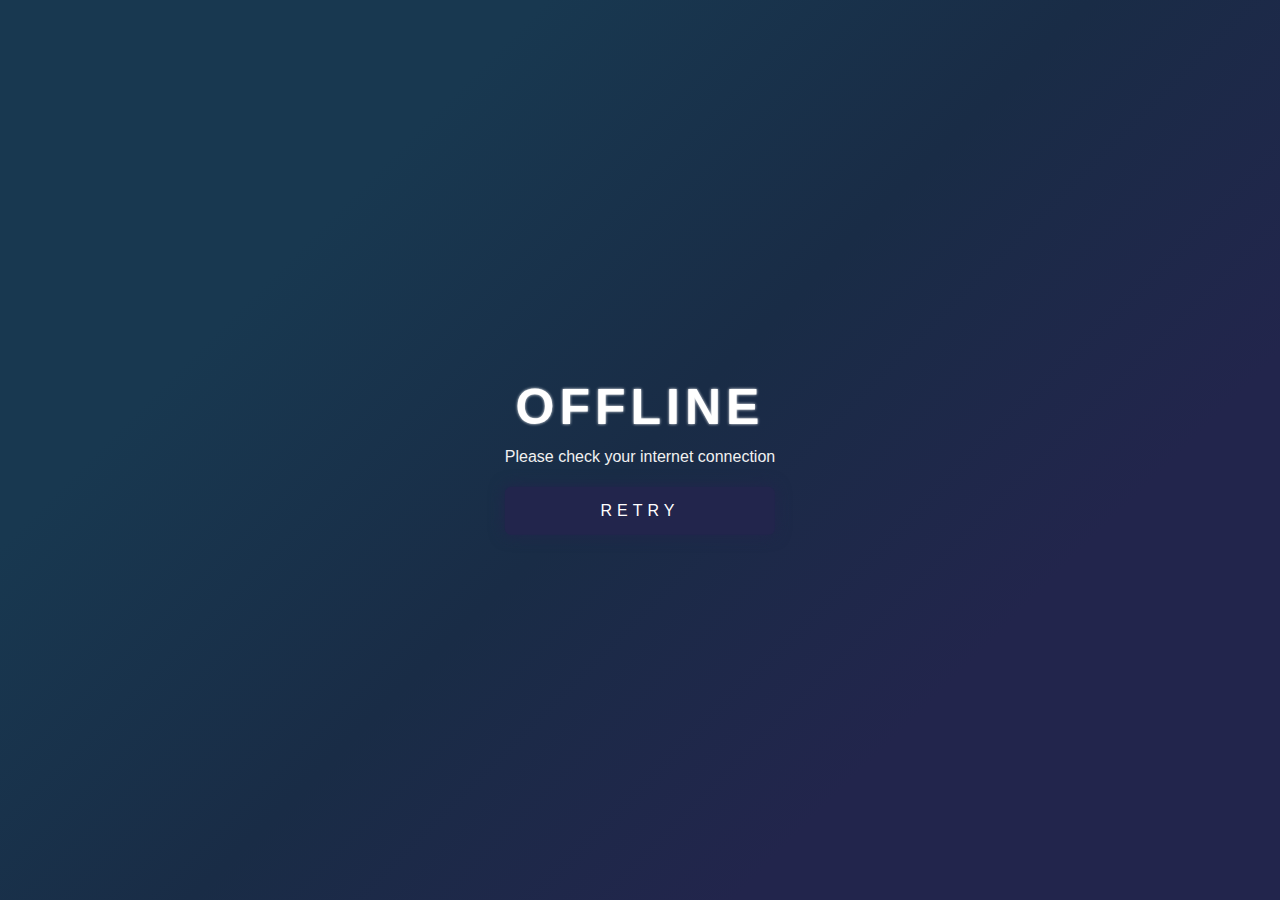
<file: offline.html>
<!DOCTYPE html>
<html lang="en">
<head>
    <meta charset="utf-8" />
    <link rel="icon" href="icons/icon-512x512.png" />
    <meta name="viewport" content="width=device-width, initial-scale=1" />
    <meta name="theme-color" content="#000000" />
    <meta
      name="description"
      content="Web site for clothes "
    />
    <link rel="apple-touch-icon" href="icons/icon-512x512.png" />
    <link rel="manifest" href="manifest.json" />
    
    <style>
        
  body {
    width: 100%;
    min-height: 100vh;
    display: relative;
    margin: 0;
    padding: 0;
    background: -webkit-linear-gradient(-45deg, #183850 0, #183850 25%, #192C46 50%, #22254C 75%, #22254C 100%);
  }
  .wrapper {
    position: absolute;
    top: 50%;
    left: 50%;
    align-items: center;
    justify-content: center;
    -webkit-transform: translate(-50%, -50%);
    -moz-transform: translate(-50%, -50%);
    -ms-transform: translate(-50%, -50%);
    -o-transform: translate(-50%, -50%);
    transform: translate(-50%, -50%);
    text-align: center;
  }
  h1 {
    color: white;
    font-family: arial;
    font-weight: bold;
    font-size: 50px;
    letter-spacing: 5px;
    line-height: 1rem;
    text-shadow: 0 0 3px white;
  }
  h4 {
    color: #f1f1f1;
    font-family: arial;
    font-weight: 300;
    font-size: 16px;
  }
  .button {
    display: block;
    margin: 20px 0 0;
    padding: 15px 30px;
    background: #22254C;
    color: white;
    font-family: arial;
    letter-spacing: 5px;
    border-radius: .4rem;
    text-decoration: none;
    box-shadow: 0 0 15px #22254C;
  }
  </style>
  <title>Alwaki Store</title>
</head>
<body>
  <div class="wrapper">
    <h1>OFFLINE</h1>
    <h4>Please check your internet connection</h4>

    <a href="" class="button">RETRY</a>
  </div>
  <script>
    // reload page when user comes back online
    window.addEventListener('online', function() {
      window.location.reload();
    });
  </script>
</body>
</html>
</file>
